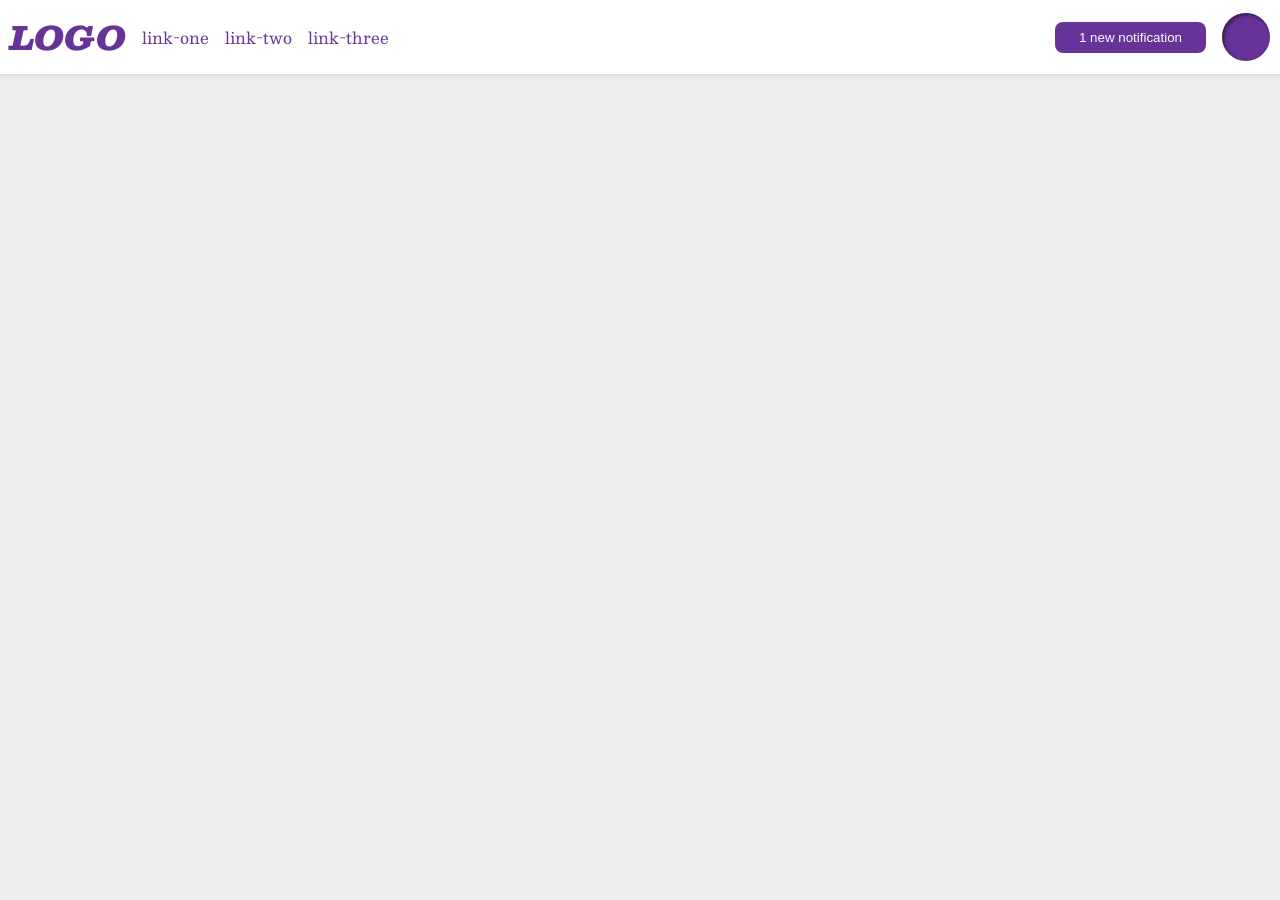
<file: foundations/flex/03-flex-header-2/index.html>
<!DOCTYPE html>
<html lang="en">
  <head>
    <meta charset="UTF-8">
    <meta http-equiv="X-UA-Compatible" content="IE=edge">
    <meta name="viewport" content="width=device-width, initial-scale=1.0">
    <title>Flex Header 2</title>
    <link rel="stylesheet" href="style.css">
  </head>
  <body>
    <div class="header">
      <div class="left-side">
        <div class="logo">
          LOGO
        </div>
        <ul class="links">
          <li><a href="https://google.com">link-one</a></li>
          <li><a href="https://google.com">link-two</a></li>
          <li><a href="https://google.com">link-three</a></li>
        </ul>
    </div>
    <div class="right-side">
      <button class="notifications">
        1 new notification
      </button>
      <div class="profile-image"></div>
    </div>
    </div>
  </body>
</html>
</file>
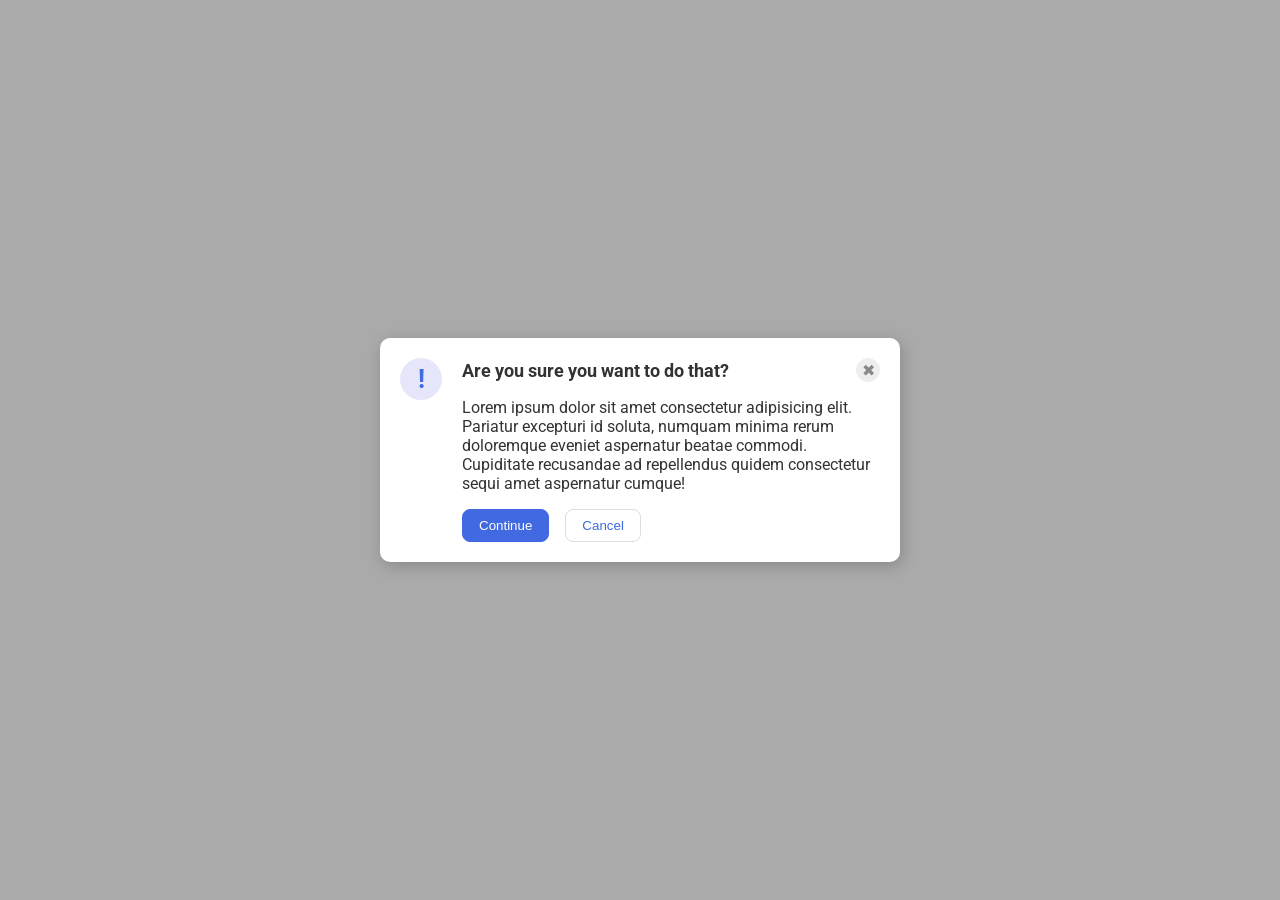
<file: foundations/flex/05-flex-modal/index.html>
<!DOCTYPE html>
<html lang="en">
  <head>
    <meta charset="UTF-8">
    <meta http-equiv="X-UA-Compatible" content="IE=edge">
    <meta name="viewport" content="width=device-width, initial-scale=1.0">
    <link rel="stylesheet" href="style.css">
    <title>Modal</title>
  </head>
  <body>
    <div class="modal">
      <div class="icon">!</div>
      <div class="container">
        <div class="header">Are you sure you want to do that?
          <button class="close-button">✖</button>
        </div>
        <div class="text">Lorem ipsum dolor sit amet consectetur adipisicing elit. Pariatur excepturi id soluta, numquam minima rerum doloremque eveniet aspernatur beatae commodi. Cupiditate recusandae ad repellendus quidem consectetur sequi amet aspernatur cumque!</div>
        <div class="buttons">
          <button class="continue">Continue</button>
          <button class="cancel">Cancel</button>
        </div>
      </div>
    </div>
  </body>
</html>
</file>
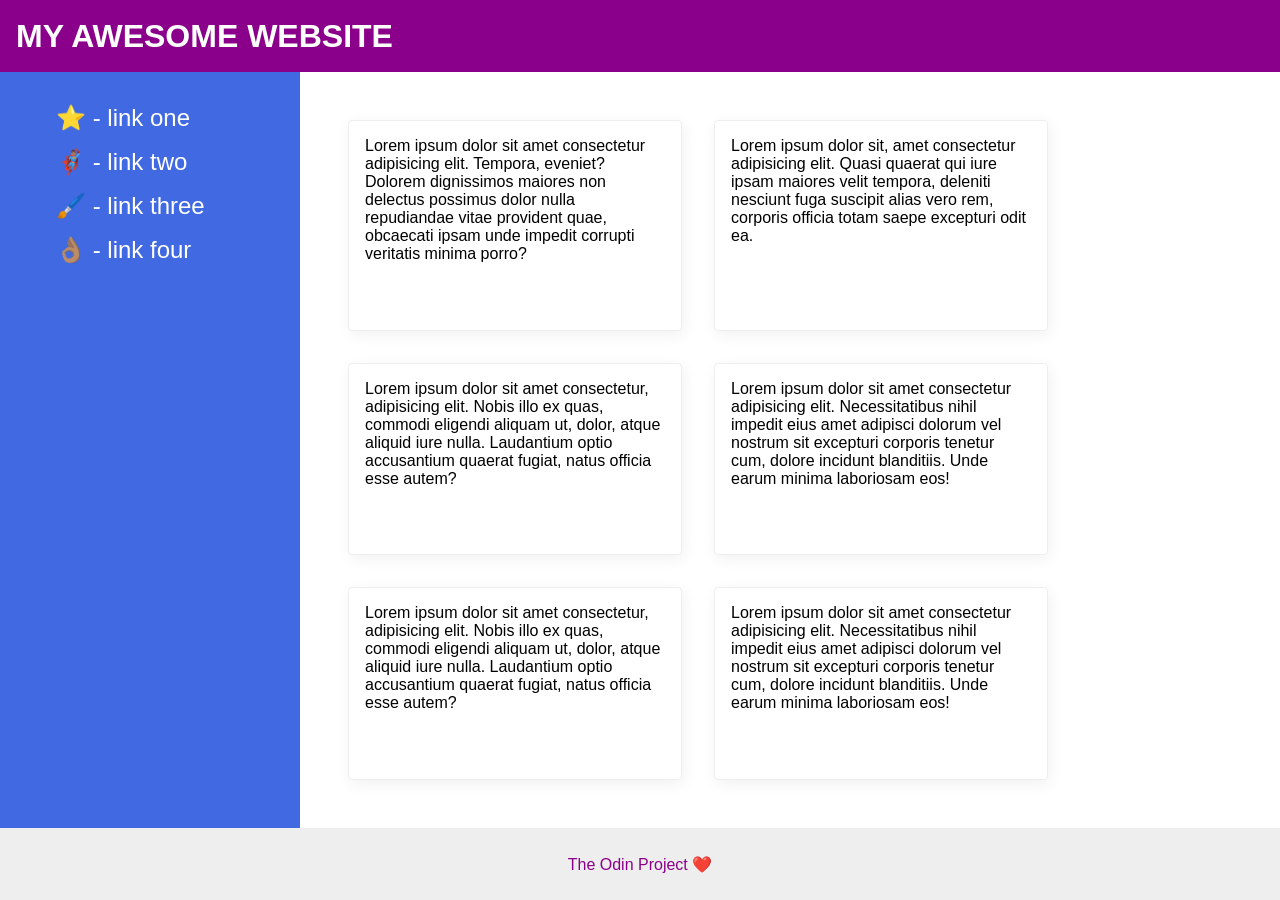
<file: foundations/flex/07-flex-layout-2/index.html>
<!DOCTYPE html>
<html lang="en">
  <head>
    <meta charset="UTF-8">
    <meta http-equiv="X-UA-Compatible" content="IE=edge">
    <meta name="viewport" content="width=device-width, initial-scale=1.0">
    <title>The Holy Grail</title>
    <link rel="stylesheet" href="style.css">
  </head>
  <body>
    <div class="header">
      MY AWESOME WEBSITE
    </div>
    
    <div class="main-content">
      <div class="sidebar">
        <ul>
          <li><a href="#">⭐ - link one</a></li>
          <li><a href="#">🦸🏽‍♂️ - link two</a></li>
          <li><a href="#">🖌️ - link three</a></li>
          <li><a href="#">👌🏽 - link four</a></li>
        </ul>
      </div>

      <div class="cards">  
        <div class="card">Lorem ipsum dolor sit amet consectetur adipisicing elit. Tempora, eveniet? Dolorem dignissimos maiores non delectus possimus dolor nulla repudiandae vitae provident quae, obcaecati ipsam unde impedit corrupti veritatis minima porro?</div>
        <div class="card">Lorem ipsum dolor sit, amet consectetur adipisicing elit. Quasi quaerat qui iure ipsam maiores velit tempora, deleniti nesciunt fuga suscipit alias vero rem, corporis officia totam saepe excepturi odit ea.</div>
        <div class="card">Lorem ipsum dolor sit amet consectetur, adipisicing elit. Nobis illo ex quas, commodi eligendi aliquam ut, dolor, atque aliquid iure nulla. Laudantium optio accusantium quaerat fugiat, natus officia esse autem?</div>
        <div class="card">Lorem ipsum dolor sit amet consectetur adipisicing elit. Necessitatibus nihil impedit eius amet adipisci dolorum vel nostrum sit excepturi corporis tenetur cum, dolore incidunt blanditiis. Unde earum minima laboriosam eos!</div>
        <div class="card">Lorem ipsum dolor sit amet consectetur, adipisicing elit. Nobis illo ex quas, commodi eligendi aliquam ut, dolor, atque aliquid iure nulla. Laudantium optio accusantium quaerat fugiat, natus officia esse autem?</div>
        <div class="card">Lorem ipsum dolor sit amet consectetur adipisicing elit. Necessitatibus nihil impedit eius amet adipisci dolorum vel nostrum sit excepturi corporis tenetur cum, dolore incidunt blanditiis. Unde earum minima laboriosam eos!</div>
      </div>
    </div>
    
    <div class="footer">
      The Odin Project ❤️
    </div>
  </body>
</html>
</file>
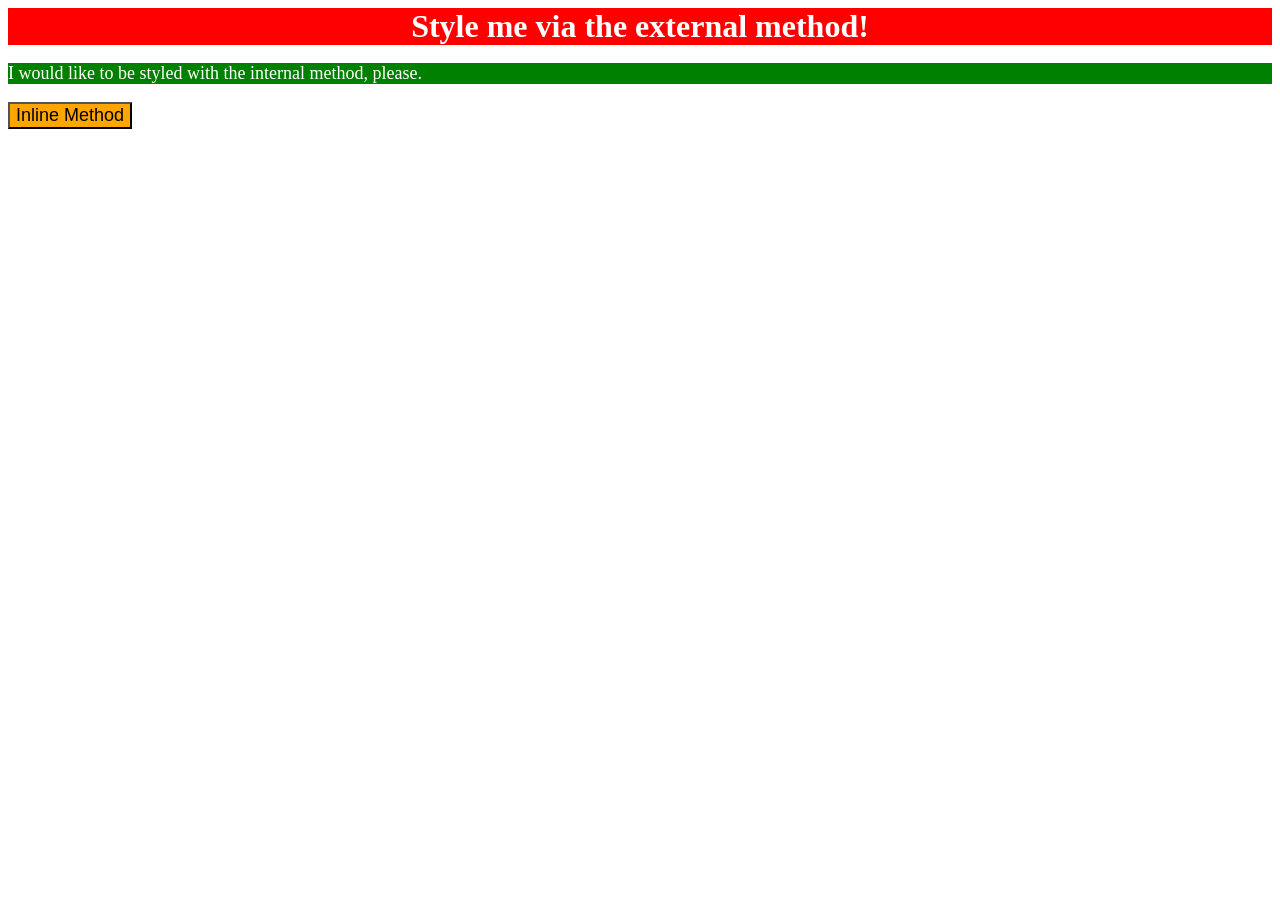
<file: foundations/intro-to-css/01-css-methods/index.html>
<!DOCTYPE html>
<html lang="en">
  <head>
    <meta charset="UTF-8">
    <meta http-equiv="X-UA-Compatible" content="IE=edge">
    <meta name="viewport" content="width=device-width, initial-scale=1.0">
    <link rel="stylesheet" href="style.css">
    <title>Methods for Adding CSS</title>

    <style>
      p {
        background-color: green;
        color: white;
        font-size: 18px;
      }
    </style>
  </head>
  <body>
    <div>Style me via the external method!</div>
    <p>I would like to be styled with the internal method, please.</p>
    <button style="background-color: orange; font-size: 18px;">Inline Method</button>
  </body>
</html>
</file>
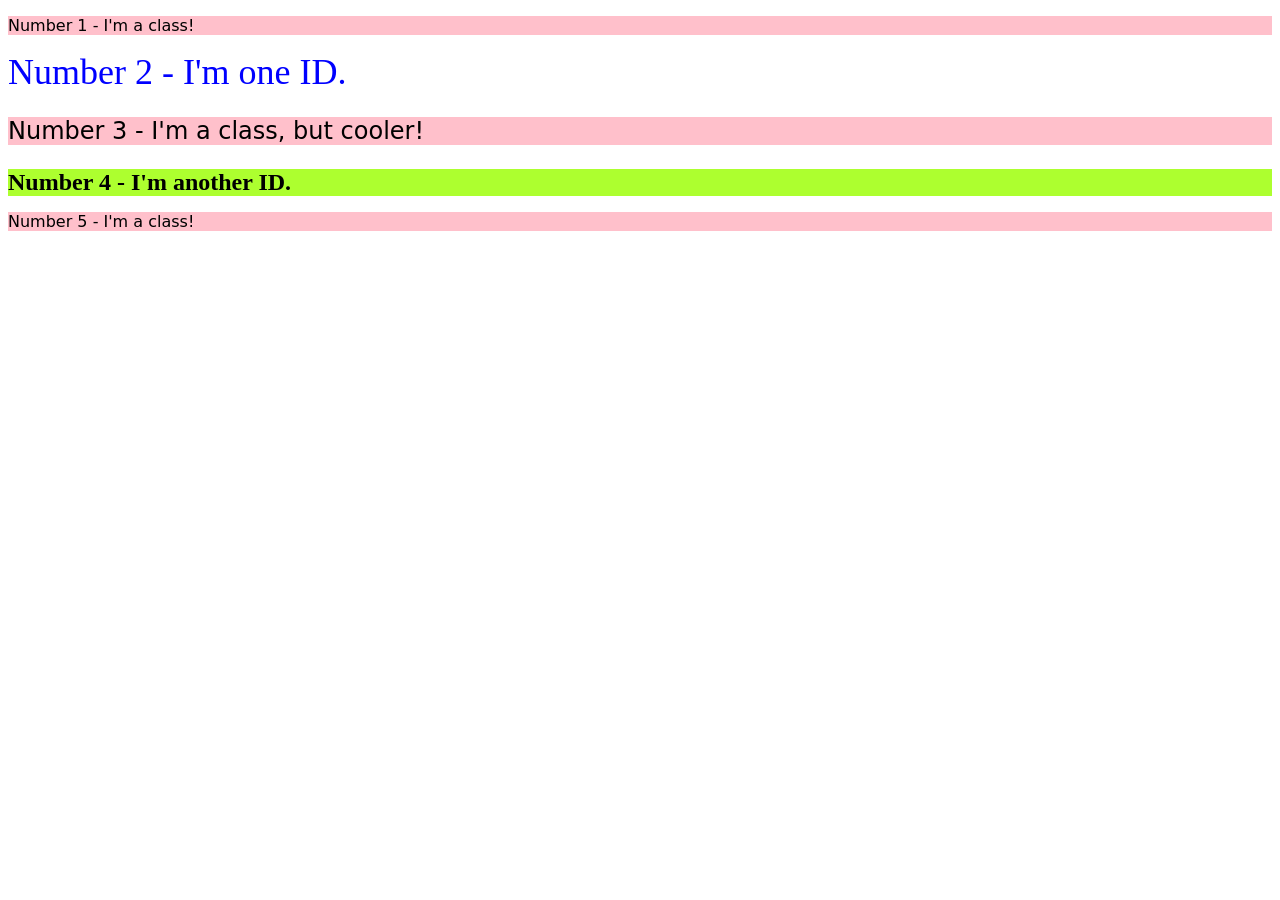
<file: foundations/intro-to-css/02-class-id-selectors/index.html>
<!DOCTYPE html>
<html lang="en">
  <head>
    <meta charset="UTF-8">
    <meta http-equiv="X-UA-Compatible" content="IE=edge">
    <meta name="viewport" content="width=device-width, initial-scale=1.0">
    <title>Class and ID Selectors</title>
    <link rel="stylesheet" href="style.css">
  </head>
  <body>
    <p class="ganjil">Number 1 - I'm a class!</p>
    <div id="dua">Number 2 - I'm one ID.</div>
    <p class="ganjil adjust-font-size">Number 3 - I'm a class, but cooler!</p>
    <div id="empat">Number 4 - I'm another ID.</div>
    <p class="ganjil">Number 5 - I'm a class!</p>
  </body>
</html>
</file>
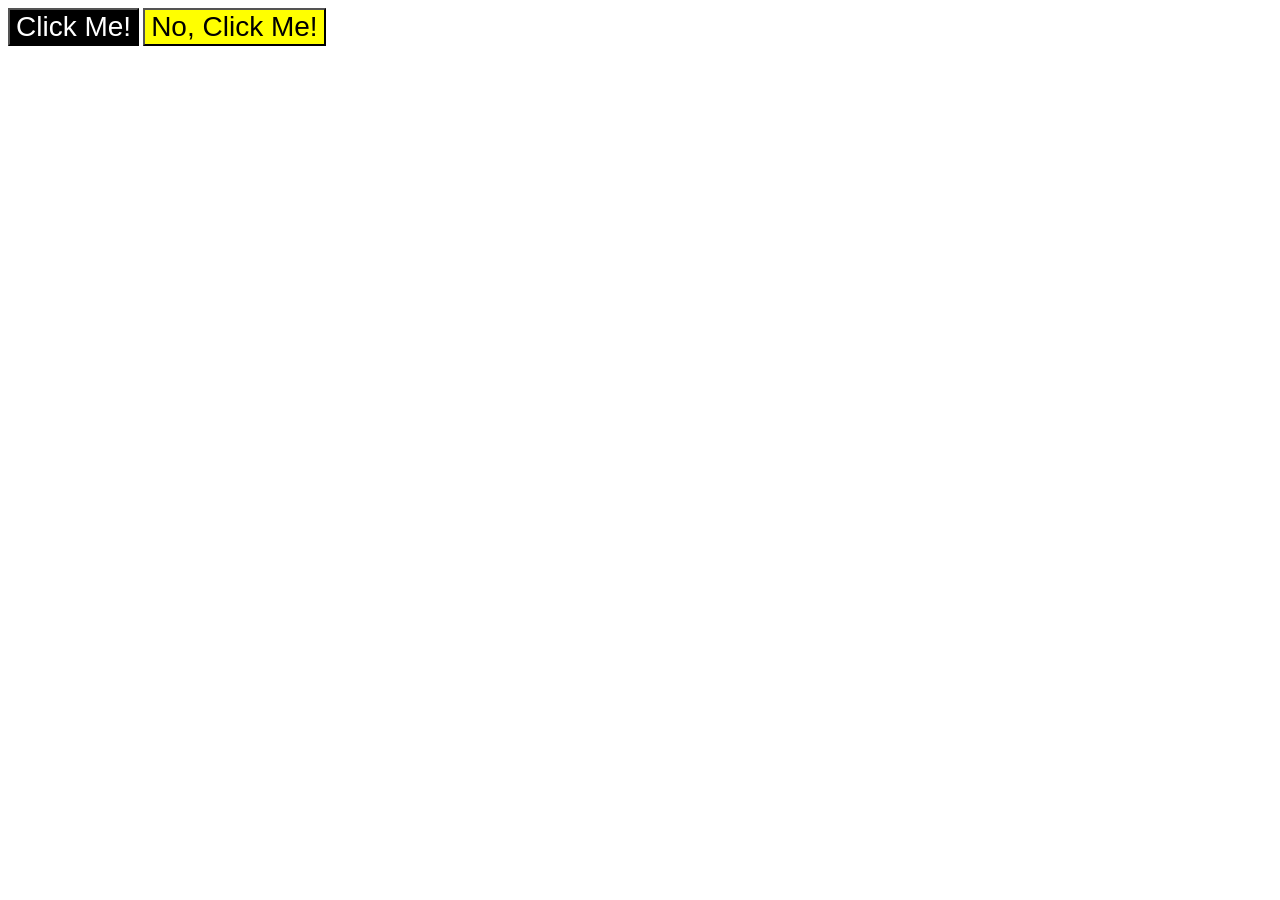
<file: foundations/intro-to-css/03-grouping-selectors/index.html>
<!DOCTYPE html>
<html lang="en">
  <head>
    <meta charset="UTF-8">
    <meta http-equiv="X-UA-Compatible" content="IE=edge">
    <meta name="viewport" content="width=device-width, initial-scale=1.0">
    <title>Grouping Selectors</title>
    <link rel="stylesheet" href="style.css">
  </head>
  <body>
    <button class="black">Click Me!</button>
    <button class="yellow">No, Click Me!</button>
  </body>
</html>
</file>
<file: foundations/flex/03-flex-header-2/style.css>
/* this is some magical font-importing.  
you'll learn about it later. */
@import url('https://fonts.googleapis.com/css2?family=Besley:ital,wght@0,400;1,900&display=swap');

body {
  margin: 0;
  background: #eee;
  font-family: Besley, serif;
}

.header {
  background: white;
  border-bottom: 1px solid #ddd;
  box-shadow: 0 0 8px rgba(0,0,0,.1);
  display: flex;
  justify-content: space-between;
  padding: 10px;
}

.profile-image {
  background: rebeccapurple;
  box-shadow: inset 2px 2px 4px rgba(0,0,0,.5);
  border-radius: 50%;
  width: 48px;
  height: 48px;
}

.logo {
  color: rebeccapurple;
  font-size: 32px;
  font-weight: 900;
  font-style: italic;
}

button {
  border: none;
  border-radius: 8px;
  background: rebeccapurple;
  color: white;
  padding: 8px 24px;
}

a {
  /* this removes the line under our links */
  text-decoration: none;
  color: rebeccapurple;
}

ul {
  list-style-type: none;
  display: flex;
  padding: 0;
  margin: 0;
  gap: 16px;
}

.right-side, .left-side {
  display: flex;
  align-items: center;
  gap: 16px;
}
</file>
<file: foundations/flex/05-flex-modal/style.css>
@import url('https://fonts.googleapis.com/css2?family=Roboto:wght@400;700&display=swap');

html, body {
  height: 100%;
}

body {
  font-family: Roboto, sans-serif;
  margin: 0;
  background: #aaa;
  color: #333;
  /* I'll give you this one for free lol */
  display: flex;
  align-items: center;
  justify-content: center;
}

.modal {
  background: white;
  width: 480px;
  border-radius: 10px;
  box-shadow: 2px 4px 16px rgba(0,0,0,.2);
  display: flex;
  gap: 20px;
  padding: 20px;
}

.icon {
  color: royalblue;
  font-size: 26px;
  font-weight: 700;
  background: lavender;
  width: 42px;
  height: 42px;
  border-radius: 100%;
  display: flex;
  align-items: center;
  justify-content: center;
  flex-shrink: 0;
}

.container {
  display: flex;
  flex-direction: column;
  gap: 16px;
}

.header {
  display: flex;
  justify-content: space-between;
  align-items: center;
  font-weight: 700;
  font-size: 18px;
}

.close-button {
  background: #eee;
  border-radius: 50%;
  color: #888;
  font-weight: 400;
  font-size: 16px;
  height: 24px;
  width: 24px;
  display: flex;
  align-items: center;
  justify-content: center;
  border: 1px solid #eee;
  padding: 0;
}

button {
  cursor: pointer;
  padding: 8px 16px;
  border-radius: 8px;
}

.buttons {
  display: flex;
  gap: 16px;
}

button.continue {
  background: royalblue;
  border: 1px solid royalblue;
  color: white;
}

button.cancel {
  background: white;
  border: 1px solid #ddd;
  color: royalblue;
}
</file>
<file: foundations/flex/07-flex-layout-2/style.css>
body {
  font-family: -apple-system, BlinkMacSystemFont, 'Segoe UI', Roboto, Oxygen, Ubuntu, Cantarell, 'Open Sans', 'Helvetica Neue', sans-serif;
  margin: 0;
  min-height: 100vh;
  display: flex;
  flex-direction: column;
}

.header {
  height: 72px;
  background: darkmagenta;
  color: white;
  font-size: 32px;
  font-weight: 900;
  padding-left: 16px;
  align-items: center;
  display: flex;
}

.footer {
  height: 72px;
  background: #eee;
  color: darkmagenta;
  display: flex;
  justify-content: center;
  align-items: center;
}

.main-content {
  display: flex;
  flex: 1;
}

.sidebar {
  width: 300px;
  background: royalblue;
  box-sizing: border-box;
  padding: 16px;
  display: flex;
  flex-shrink: 0;
}

.sidebar ul {
  list-style-type: none;
  display: flex;
  flex-direction: column;
  gap: 16px;
}

.sidebar a {
  color: white;
  text-decoration: none;
  font-size: 24px;
}

.sidebar a:hover {
  text-decoration: underline;
}

.cards {
  display: flex;
  padding: 48px;
  gap: 32px;
  flex-wrap: wrap;
}

.card {
  border: 1px solid #eee;
  box-shadow: 2px 4px 16px rgba(0,0,0,.06);
  border-radius: 4px;
  width: 300px;
  padding: 16px;
}
</file>
<file: foundations/intro-to-css/01-css-methods/style.css>
div {background-color: red;
    color: white;
    text-align: center;
    font-size: 32px;
    font-weight: bold;
}
</file>
<file: foundations/intro-to-css/02-class-id-selectors/style.css>
/* Add CSS Styling */
.ganjil { 
    background-color: pink;
    font-family: verdana, "DejaVu Sans", sans-serif;

}

.ganjil.adjust-font-size {
    font-size: 24px;
}

#dua {
    color: blue;
    font-size: 36px;
}

#empat {
    background-color: greenyellow;
    font-size: 24px;
    font-weight: bold;

}
</file>
<file: foundations/intro-to-css/03-grouping-selectors/style.css>
/* Add CSS Styling */
.black, .yellow {
    font-family: Helvetica,"Times New Roman", sans-serif;
    font-size: 28px;
}

.black {
    background-color: #000;
    color: #fff;
}

.yellow {
    background-color: yellow;
}
</file>
